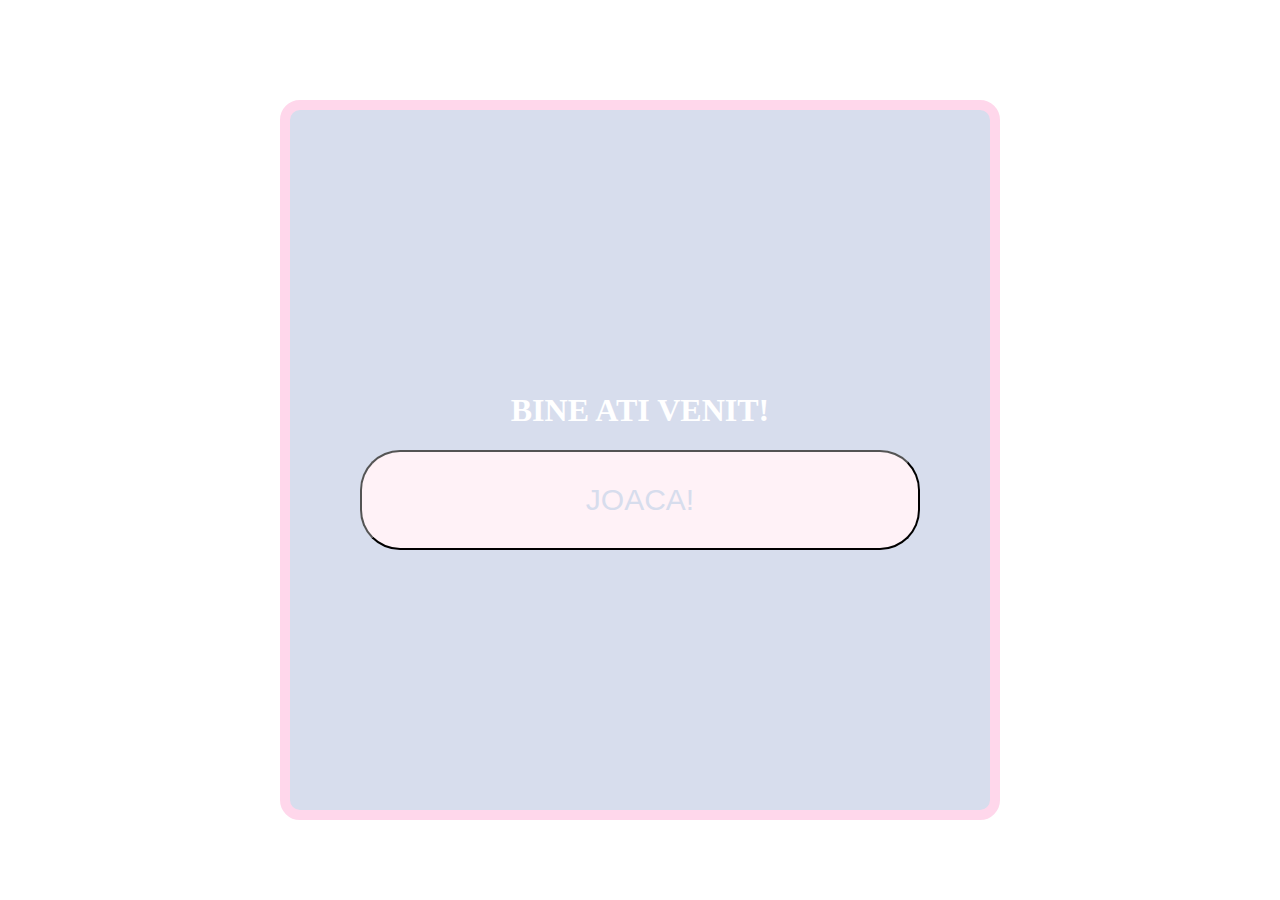
<file: index.html>
<!DOCTYPE html>
<html lang="en">

<head>
    <meta charset="UTF-8">
    <meta http-equiv="X-UA-Compatible" content="IE=edge">
    <meta name="viewport" content="width=device-width, initial-scale=1.0">

    <link rel="preconnect" href="https://fonts.googleapis.com">
    <link rel="preconnect" href="https://fonts.gstatic.com" crossorigin>
    <link href="https://fonts.googleapis.com/css2?family=Outfit:wght@700&display=swap" rel="stylesheet">

    <link rel="stylesheet" href="style.css">
    <title>Document</title>
</head>

<body>
    <div class="container">




    </div>



    <script src="js/function.js"></script>
    <script src="js/app.js"></script>
</body>

</html>
</file>
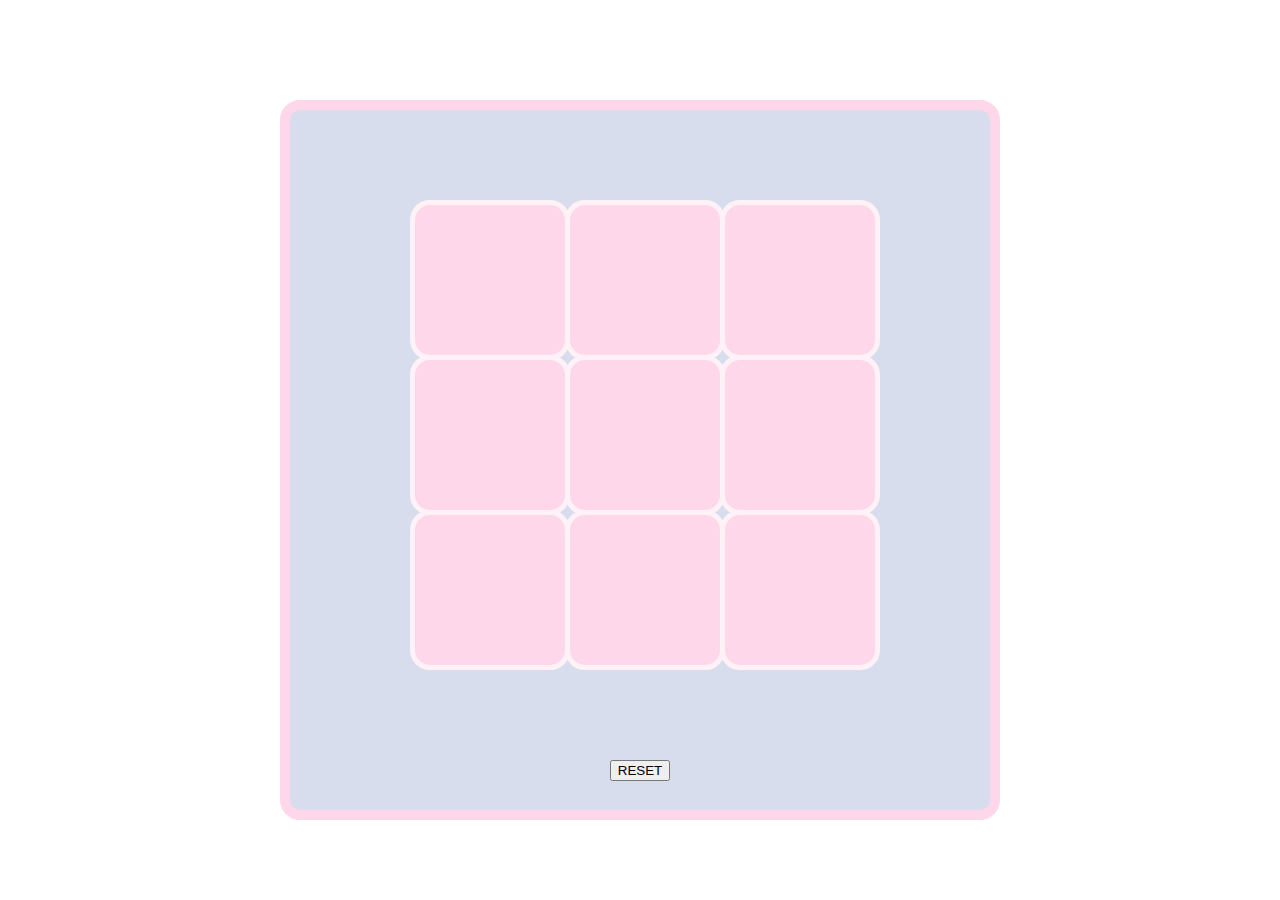
<file: mockup/index2.html>
<!DOCTYPE html>
<html lang="en">

<head>
    <meta charset="UTF-8">
    <meta http-equiv="X-UA-Compatible" content="IE=edge">
    <meta name="viewport" content="width=device-width, initial-scale=1.0">
    <link rel="stylesheet" href="../style.css">
    <title>Document</title>
</head>

<body>
    <main>
        <section class="game">

            <div></div>
            <div></div>
            <div></div>
            <div></div>
            <div></div>
            <div></div>
            <div></div>
            <div></div>
            <div></div>
        </section>

        <section class="status">
            <button>RESET</button>
        </section>
    </main>
</body>

</html>
</file>
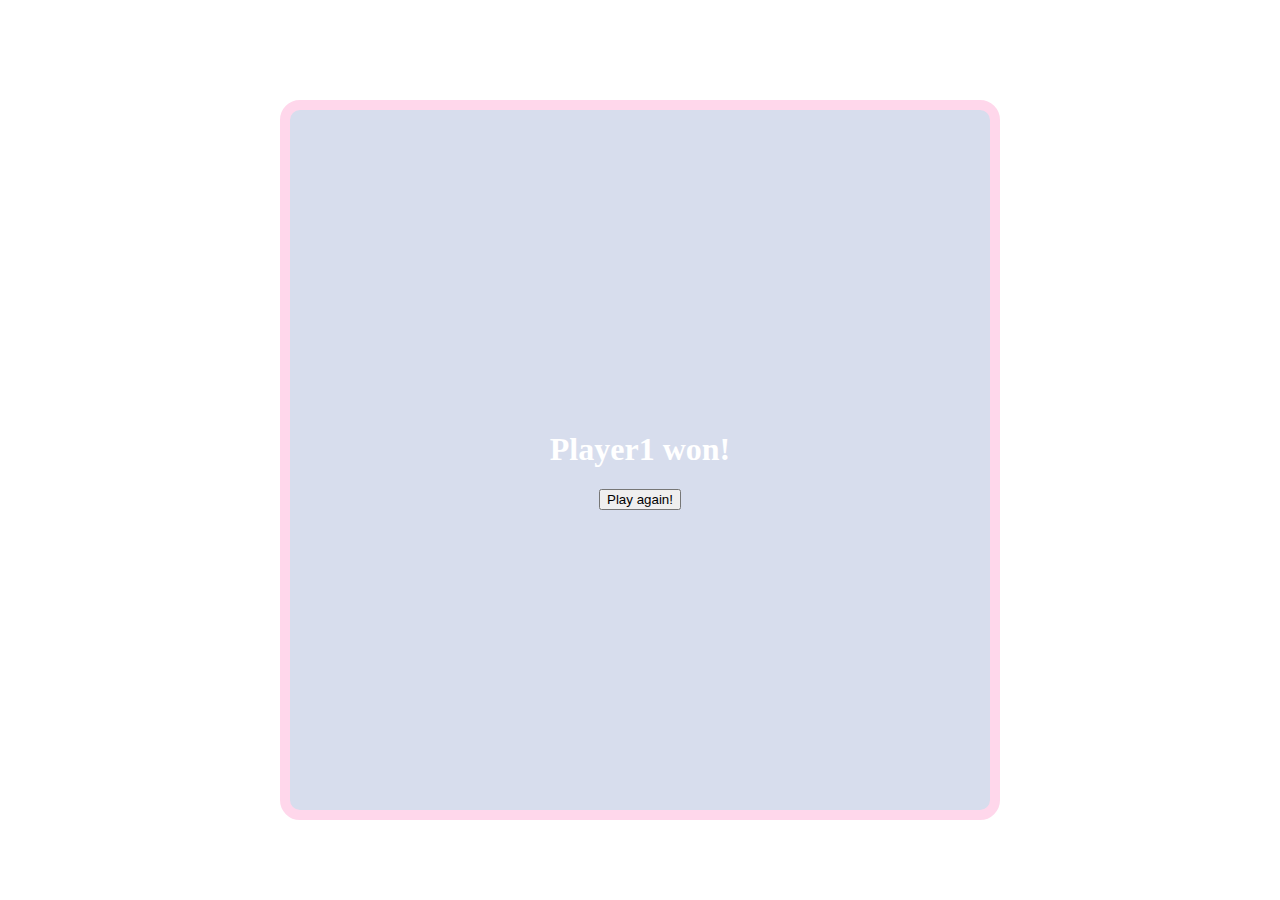
<file: mockup/index3.html>
<!DOCTYPE html>
<html lang="en">

<head>
    <meta charset="UTF-8">
    <meta http-equiv="X-UA-Compatible" content="IE=edge">
    <meta name="viewport" content="width=device-width, initial-scale=1.0">
    <link rel="stylesheet" href="../style.css">
    <title>Document</title>
</head>

<body>
    <main class="final">
        <h1>Player1 won!</h1>
        <button class="restart">Play again!</button>
    </main>
</body>

</html>
</file>
<file: style.css>
main {
    border: 10px solid #FFD7EB;
    width: 700px;
    height: 700px;
    margin: auto;
    margin-top: 100px;
    border-radius: 20px;
    display: flex;
    flex-direction: column;
    justify-content: center;
    align-items: center;
    color: white;
    background-color: #D7DDED;
    /* box-shadow: inset 4px 4px 4px red; */
}

main h1 {
    text-align: center;
}

.joaca {
    width: 80%;
    height: 100px;
    align-self: center;
    border-radius: 40px;
    background-color: #FFf2F7;
    color: #D7DDED;
    padding: 0px;
    font-size: 30px;
}

.game {
    padding-top: 60px;
    width: 80%;
    height: 80%;
    align-self: center;
    display: grid;
    justify-content: center;
    grid-gap: 5px;
    grid-template-rows: repeat(3, 150px);
    grid-template-columns: repeat(3, 150px);
    background-color: #D7DDED;
    color: #005CA5;
}

.game div {
    height: 150px;
    width: 150px;
    border: 5px solid #FFf2F7;
    text-align: center;
    font-size: 150px;
    border-radius: 20px;
    background-color: #FFD7EB;
}

.final {
    display: flex;
    flex-direction: column;
    justify-content: center;
    align-items: center;
}
</file>
